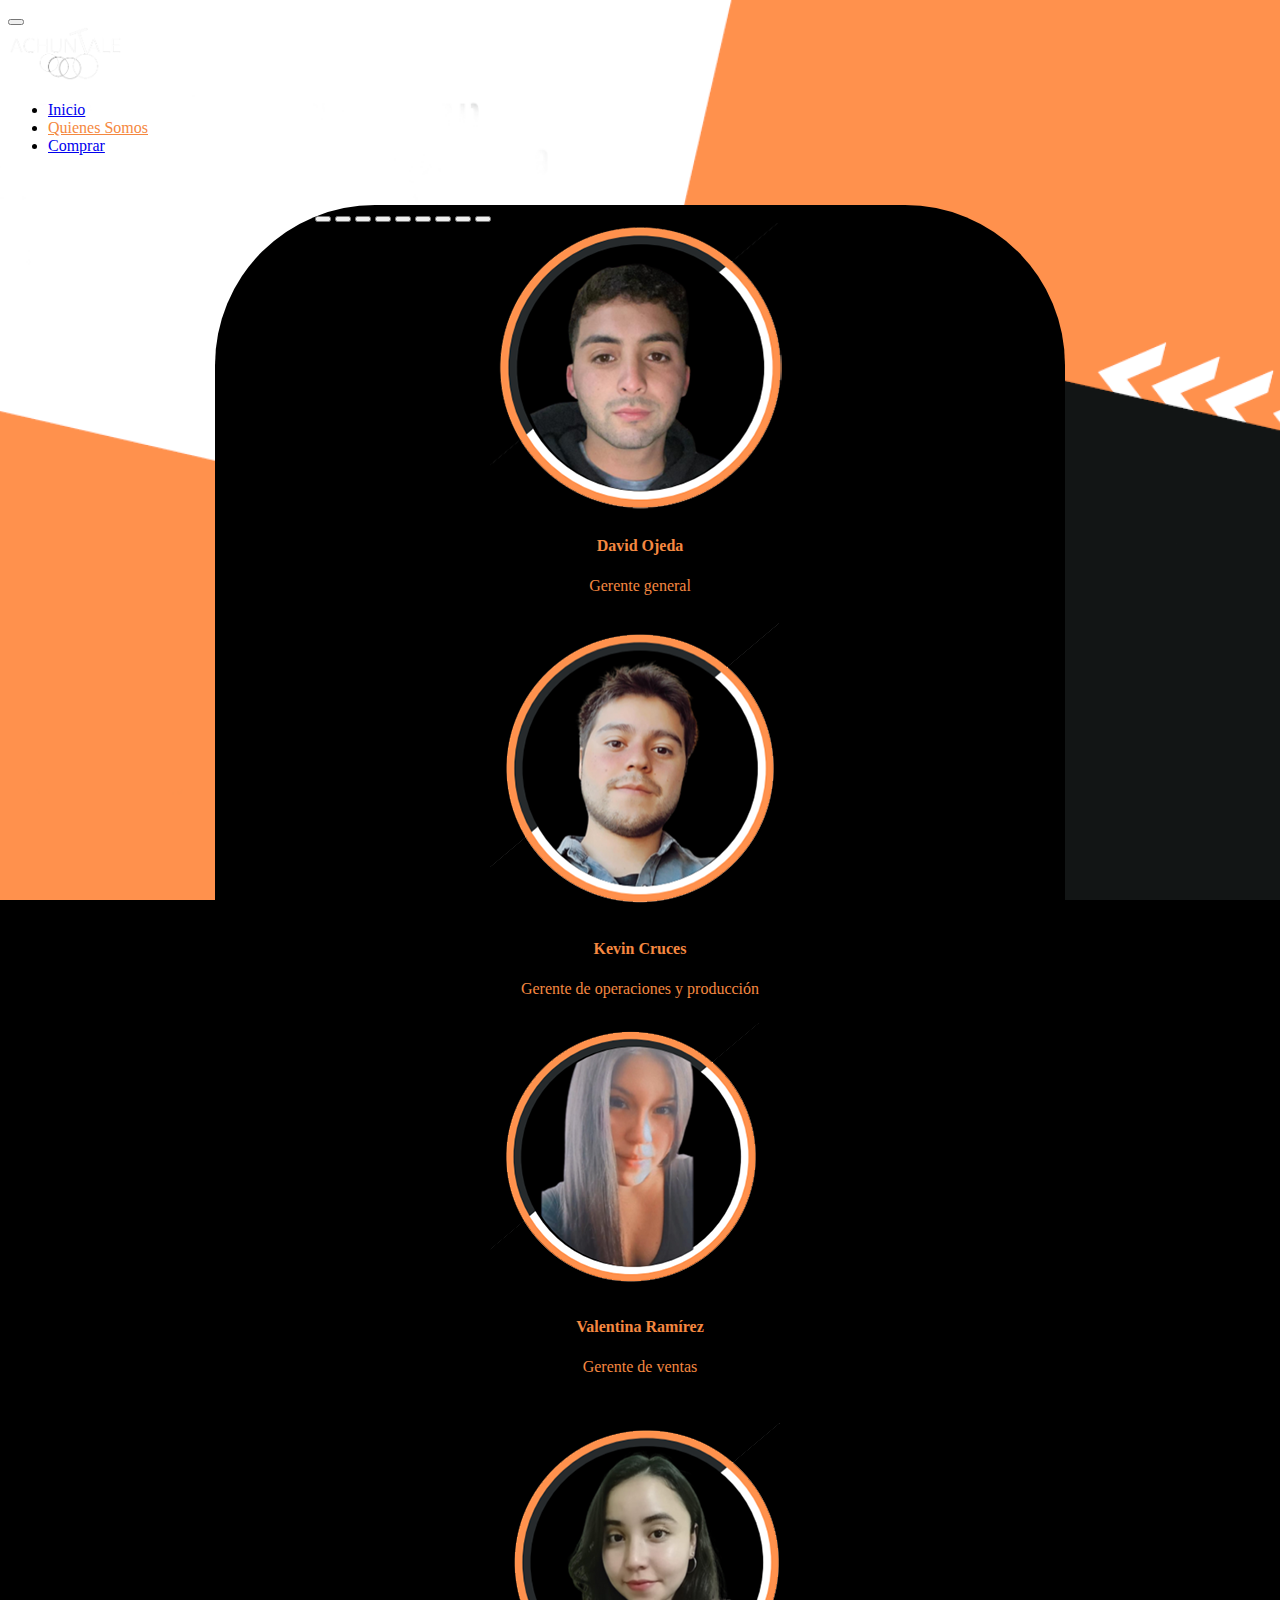
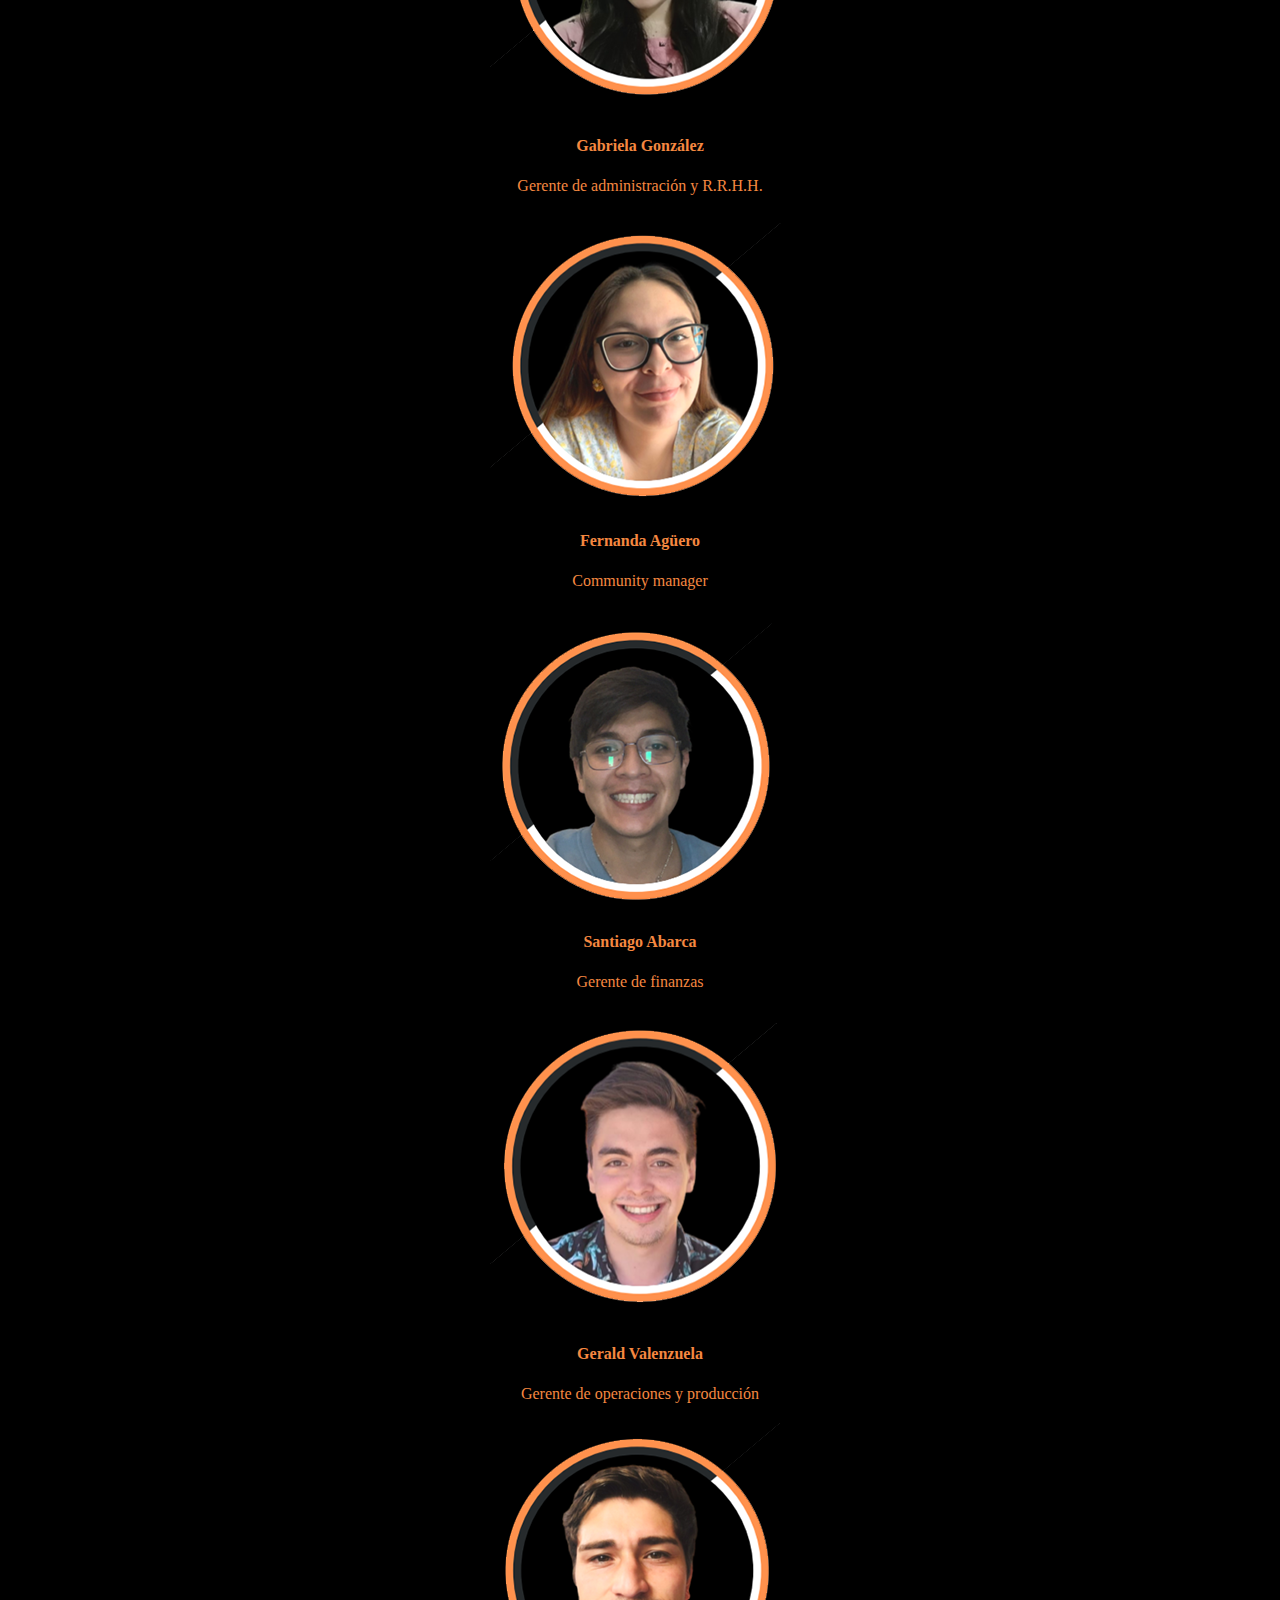
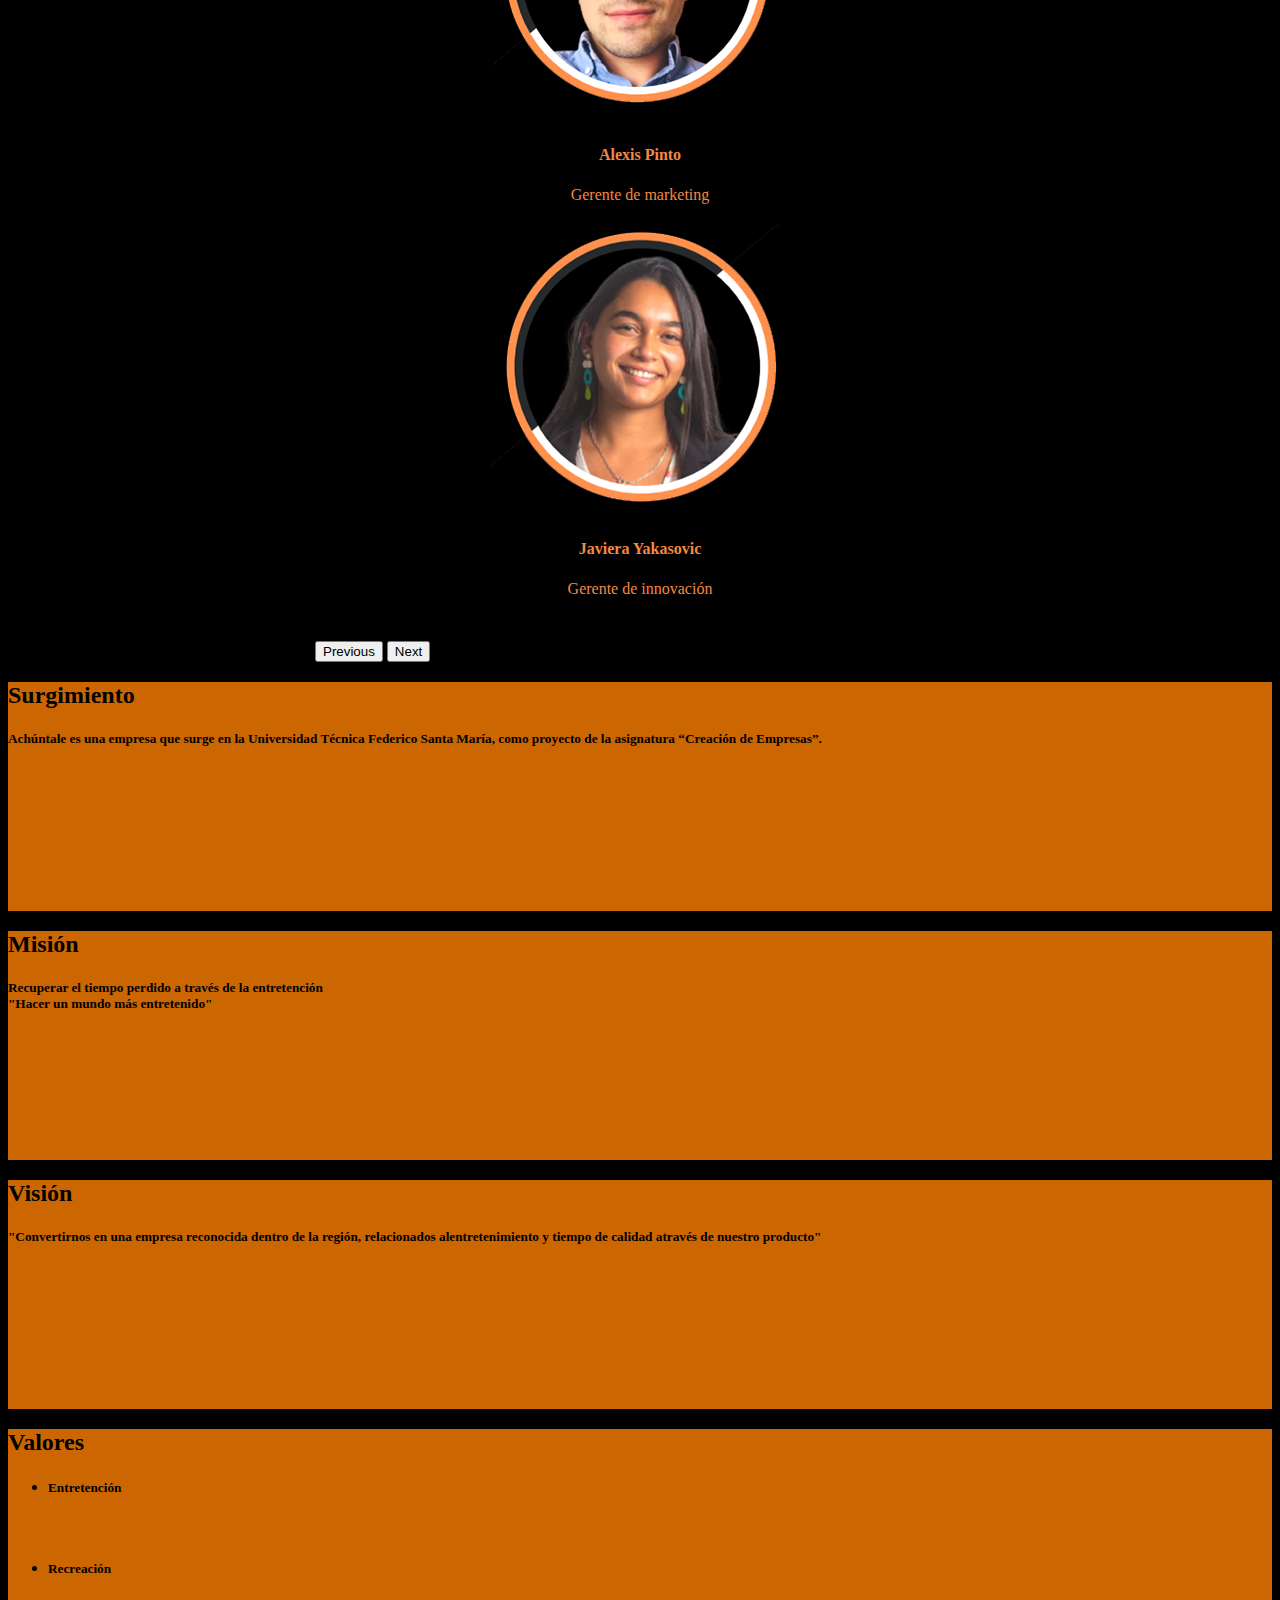
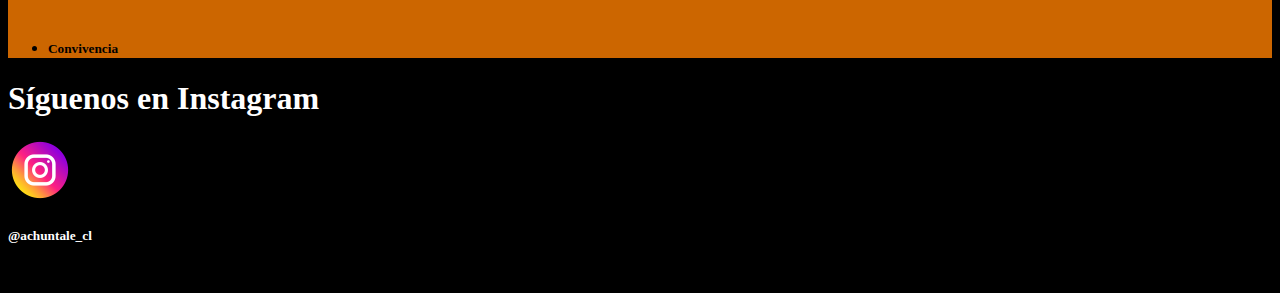
<file: quienesSomos.html>
<!DOCTYPE html>
<html lang="en">

<head>
    <meta charset="UTF-8">
    <meta http-equiv="X-UA-Compatible" content="IE=edge">
    <meta name="viewport" content="width=device-width, initial-scale=1.0">
    <link rel="stylesheet" href="estilos.css">
    <link href="https://cdn.jsdelivr.net/npm/bootstrap@5.2.0-beta1/dist/css/bootstrap.min.css" rel="stylesheet"
        integrity="sha384-0evHe/X+R7YkIZDRvuzKMRqM+OrBnVFBL6DOitfPri4tjfHxaWutUpFmBp4vmVor" crossorigin="anonymous">
    <title>Achúntale</title>
</head>

<body class="fondo">

    <!-- NAVBAR -->
    <nav class="navbar navbar-expand-lg bg-dark navbar-dark">
        <div class="container-fluid">
            <button class="navbar-toggler" type="button" data-bs-toggle="collapse" data-bs-target="#navbarNav"
                aria-controls="navbarNav" aria-expanded="false" aria-label="Toggle navigation">
                <span class="navbar-toggler-icon"></span>
            </button>
            <div class="collapse navbar-collapse" id="navbarNav">
                <a class="navbar-brand">
                    <img src="images/logoAchuntaleTransparente.png" style="height: 55px;" alt="">
                </a>
                <ul class="navbar-nav">
                    <li class="nav-item">
                        <a class="nav-link" href="inicio.html">Inicio</a>
                    </li>
                    <li class="nav-item">
                        <a class="nav-link active" aria-current="page" href="quienesSomos.html">Quienes Somos</a>
                    </li>
                    <li class="nav-item">
                        <a class="nav-link" href="carritoCompra.html">Comprar</a>
                    </li>
                </ul>
            </div>
        </div>
    </nav>

    <!-- Contenido -->
    <div class="container-fluid">
        <!-- CARRUSEL DE IMÁGENES -->
        <div class="row">
            <div class="col-sm-8 my-2 mx-auto">
                <div class="contenedor">
                    <div class="contenedor-carrusel">
                        <div id="carouselExampleInterval" class="carousel slide" data-bs-ride="carousel">
                            <div class="carousel-indicators">
                                <button type="button" data-bs-target="#carouselExampleInterval" data-bs-slide-to="0"
                                    class="active" aria-current="true" aria-label="Slide 1"></button>
                                <button type="button" data-bs-target="#carouselExampleInterval" data-bs-slide-to="1"
                                    aria-label="Slide 2"></button>
                                <button type="button" data-bs-target="#carouselExampleInterval" data-bs-slide-to="2"
                                    aria-label="Slide 3"></button>
                                <button type="button" data-bs-target="#carouselExampleInterval" data-bs-slide-to="3"
                                    aria-label="Slide 4"></button>
                                <button type="button" data-bs-target="#carouselExampleInterval" data-bs-slide-to="4"
                                    aria-label="Slide 5"></button>
                                <button type="button" data-bs-target="#carouselExampleInterval" data-bs-slide-to="5"
                                    aria-label="Slide 6"></button>
                                <button type="button" data-bs-target="#carouselExampleInterval" data-bs-slide-to="6"
                                    aria-label="Slide 7"></button>
                                <button type="button" data-bs-target="#carouselExampleInterval" data-bs-slide-to="7"
                                    aria-label="Slide 8"></button>
                                <button type="button" data-bs-target="#carouselExampleInterval" data-bs-slide-to="8"
                                    aria-label="Slide 9"></button>
                            </div>
                            <div class="carousel-inner">
                                <div class="carousel-item active imagen-carrusel" data-bs-interval="3000">
                                    <img src="images/equipo/DavidOjeda.png" alt="...">
                                    <div class="texto-carrusel">
                                        <h4>David Ojeda</h4>
                                        <p>Gerente general</p>
                                    </div>
                                </div>
                                <div class="carousel-item imagen-carrusel" data-bs-interval="3000">
                                    <img src="images/equipo/KevinCruces.png" alt="...">
                                    <div class="texto-carrusel">
                                        <h4>Kevin Cruces</h4>
                                        <p>Gerente de operaciones y producción</p>
                                    </div>
                                </div>
                                <div class="carousel-item imagen-carrusel" data-bs-interval="3000">
                                    <img src="images/equipo/ValentinaRamirez.png" alt="...">
                                    <div class="texto-carrusel">
                                        <h4>Valentina Ramírez</h4>
                                        <p>Gerente de ventas</p>
                                    </div>
                                </div>
                                <div class="carousel-item imagen-carrusel" data-bs-interval="3000">
                                    <img src="images/equipo/GabrielaGonzalez.png" alt="...">
                                    <div class="texto-carrusel">
                                        <h4>Gabriela González</h4>
                                        <p>Gerente de administración y R.R.H.H.</p>
                                    </div>
                                </div>
                                <div class="carousel-item imagen-carrusel" data-bs-interval="3000">
                                    <img src="images/equipo/FernandaAguero.png" alt="...">
                                    <div class="texto-carrusel">
                                        <h4>Fernanda Agüero</h4>
                                        <p>Community manager</p>
                                    </div>
                                </div>
                                <div class="carousel-item imagen-carrusel" data-bs-interval="3000">
                                    <img src="images/equipo/SantiagoAbarca.png" alt="...">
                                    <div class="texto-carrusel">
                                        <h4>Santiago Abarca</h4>
                                        <p>Gerente de finanzas</p>
                                    </div>
                                </div>
                                <div class="carousel-item imagen-carrusel" data-bs-interval="3000">
                                    <img src="images/equipo/GeraldValenzuela.png" alt="...">
                                    <div class="texto-carrusel">
                                        <h4>Gerald Valenzuela</h4>
                                        <p>Gerente de operaciones y producción</p>
                                    </div>
                                </div>
                                <div class="carousel-item imagen-carrusel" data-bs-interval="3000">
                                    <img src="images/equipo/AlexisPinto.png" alt="...">
                                    <div class="texto-carrusel">
                                        <h4>Alexis Pinto</h4>
                                        <p>Gerente de marketing</p>
                                    </div>
                                </div>
                                <div class="carousel-item imagen-carrusel" data-bs-interval="3000">
                                    <img src="images/equipo/JavieraYakasovic.png" alt="...">
                                    <div class="texto-carrusel">
                                        <h4>Javiera Yakasovic</h4>
                                        <p>Gerente de innovación</p>
                                    </div>
                                </div>
                            </div>
                            <br>
                            <button class="carousel-control-prev" type="button"
                                data-bs-target="#carouselExampleInterval" data-bs-slide="prev">
                                <span class="carousel-control-prev-icon" aria-hidden="true"></span>
                                <span class="visually-hidden">Previous</span>
                            </button>
                            <button class="carousel-control-next" type="button"
                                data-bs-target="#carouselExampleInterval" data-bs-slide="next">
                                <span class="carousel-control-next-icon" aria-hidden="true"></span>
                                <span class="visually-hidden">Next</span>
                            </button>
                        </div>
                    </div>
                </div>
            </div>
        </div>

        <div class="row">

            <!-- COMO SURGE -->
            <div class="col-sm-3 text-end mx-auto my-4">
                <div class="card" style="background-color: rgba(255, 128, 0, 0.8);color: #000;">
                    <div class="card-header text-center">
                        <span>
                            <h2>Surgimiento</h2>
                        </span>
                    </div>
                    <div class="card-body text-center" style="color: black; height: 180px;">
                        <p>
                        <h5>Achúntale es una empresa que surge en la Universidad Técnica Federico Santa María, como
                            proyecto de la asignatura “Creación de Empresas”.</h5>
                        </p>
                    </div>
                </div>
            </div>

            <!-- MISION -->
            <div class="col-sm-3 text-end mx-auto my-4">
                <div class="card" style="background-color: rgba(255, 128, 0, 0.8);color: #000;">
                    <div class="card-header text-center">
                        <span>
                            <h2>Misión</h2>
                        </span>
                    </div>
                    <div class="card-body text-center" style="height: 180px;">
                        <p>
                        <h5>Recuperar el tiempo perdido a través de la entretención <br> "Hacer un mundo más
                            entretenido"</h5>
                        </p>
                    </div>
                </div>
            </div>


            <!-- VISION -->
            <div class="col-sm-3 text-end mx-auto my-4">
                <div class="card" style="background-color: rgba(255, 128, 0, 0.8);color: #000;">
                    <div class="card-header text-center">
                        <span>
                            <h2>Visión</h2>
                        </span>
                    </div>
                    <div class="card-body text-center" style="height: 180px;">
                        <p>
                        <h5>"Convertirnos en una empresa reconocida dentro de la región, relacionados
                            alentretenimiento y tiempo de calidad através de nuestro producto"</h5>
                        </p>
                    </div>
                </div>
            </div>

            <!-- VALORES -->
            <div class="col-sm-3 mx-auto my-4">
                <div class="card" style="background-color: rgba(255, 128, 0, 0.8);color: #000;">
                    <div class="card-header text-center">
                        <span>
                            <h2>Valores</h2>
                        </span>
                    </div>
                    <div class="card-body" style="height: 180px;">
                        <ul>
                            <li>
                                <h5>Entretención</h5>
                            </li>
                            <br>
                            <li>
                                <h5>Recreación</h5>
                            </li>
                            <br>
                            <li>
                                <h5>Convivencia</h5>
                            </li>
                        </ul>
                    </div>
                </div>
            </div>


        </div>
        <!-- FOOTER DE RRSS -->
        <footer>
            <div class="card-footer">
                <div class="row">
                    <div class="text-center" style="color:#fff;">
                        <h1>Síguenos en Instagram</h1>
                        <a href="https://www.instagram.com/achuntale_cl/" target="_blank"><img
                                src="images/instagram.png" alt=""></a>
                        <h5>@achuntale_cl</h5>
                    </div>
                </div>
            </div>
            <br>
        </footer>
    </div>



    <script src="https://cdn.jsdelivr.net/npm/bootstrap@5.2.0-beta1/dist/js/bootstrap.bundle.min.js"
        integrity="sha384-pprn3073KE6tl6bjs2QrFaJGz5/SUsLqktiwsUTF55Jfv3qYSDhgCecCxMW52nD2"
        crossorigin="anonymous"></script>
    <script src="quienesSomos.js"></script>
</body>

</html>
</file>
<file: estilos.css>
.fondo {
    height: max-content;
    background-image: url("images/fondo.png");
    background-repeat: no-repeat;
    background-size: cover;
    background-position: center center;
    background-color: black;
    background-attachment: fixed;
}

.transparente {
    opacity: 0;
}

.active {
    color: #F58840;
}

.-logo {
    margin-top: 30px;
    margin-left: 60px;
}

.contenedor-carrusel {
    background-color: black;
    border-radius: 10em;
    margin-left: auto;
    margin-right: auto;
    margin-top: 25px;
    width: 650px;
}

.contenedor {
    background-color: black;
    border-radius: 10em;
    margin-left: auto;
    margin-right: auto;
    margin-top: 50px;
    width: 850px;
}

.imagen-carrusel {
    text-align: center;
    height: 400px;
}

.texto-carrusel {
    color: #F58840;
}

.descripcion-juego {
    width: auto;
    margin-top: 40px;
    text-align: center;
    margin-left: auto;
    margin-right: auto;
    background-color: #EADEDE;
}

/* LOADER */
.loader {
    width: 120px;
    height: 75px;
    display: flex;
    flex-wrap: wrap;
    align-items: flex-end;
    justify-content: space-between;
}

.loader span {
    font-size: 25px;
    text-transform: uppercase;
    margin: auto;
}

.ball {
    width: 25px;
    height: 25px;
    border-radius: 50%;
    background-color: #000;
    animation: bounce .5s alternate infinite;
}

.ball:nth-child(2) {
    animation-delay: .16s;
}

.ball:nth-child(3) {
    animation-delay: .32s;
}

@keyframes bounce {
    from {
        transform: scaleX(1.25);
    }

    to {
        transform: translateY(-50px) scaleX(1);
    }
}

@keyframes aparecer {
    from {
        opacity: 0;
    }

    to {
        opacity: 1;
    }
}

@keyframes aparecer {
    from{
        opacity: 0;
    }
    to{
        opacity: 1;
    }
}

.card-tipo{
    background-color: rgba(255, 128, 0, 0.8);
    color: #000;
}
</file>
